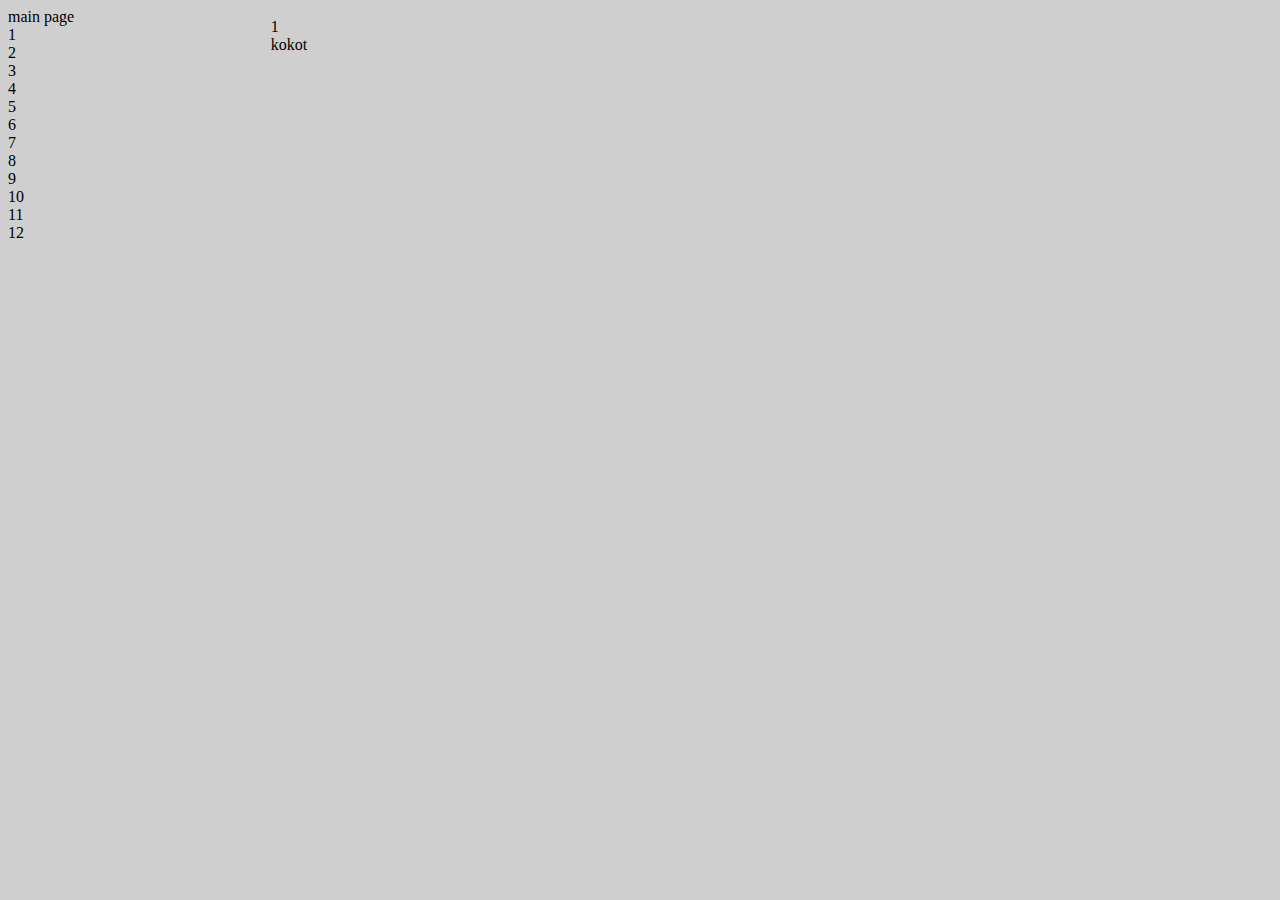
<file: Project-dvanact-osmitisicovek-sveta/index.html>
<!DOCTYPE html>
<html lang="en">
    <head>
        <meta charset="UTF-8" />
        <meta http-equiv="X-UA-Compatible" content="IE=edge" />
        <meta name="viewport" content="width=device-width, initial-scale=1.0" />
        <link rel="stylesheet" href="style.css" />
        <title>Dvanact osmitisicovek sveta</title>
    </head>
    <body>
        <div class="main">
            <div class="menu">
                <div class="menu-box">main page</div>
                <div class="menu-box">1</div>
                <div class="menu-box">2</div>
                <div class="menu-box">3</div>
                <div class="menu-box">4</div>
                <div class="menu-box">5</div>
                <div class="menu-box">6</div>
                <div class="menu-box">7</div>
                <div class="menu-box">8</div>
                <div class="menu-box">9</div>
                <div class="menu-box">10</div>
                <div class="menu-box">11</div>
                <div class="menu-box">12</div>
            </div>
            <div class="container">1
                <div>kokot</div>
            </div>
        </div>
    </body>
</html>
</file>
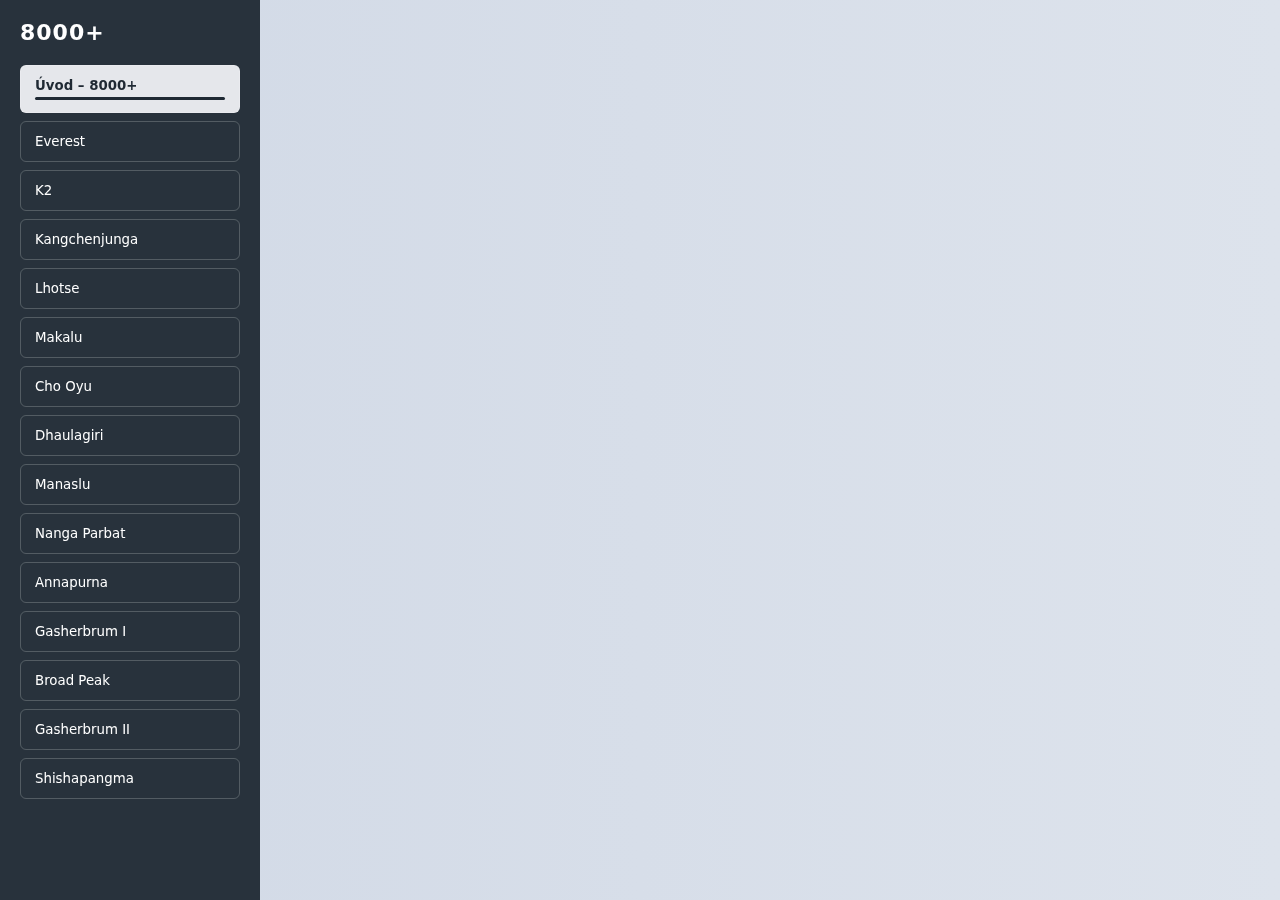
<file: htdocs/Ctrnact-dvanact-osmitisicovek-sveta/index.html>
<!DOCTYPE html>
<html lang="cs">
<head>
    <meta charset="UTF-8" />
    <meta name="viewport" content="width=device-width, initial-scale=1.0" />
    <title>Čtrnáct osmitisícovek světa</title>
    <link rel="stylesheet" href="style.css" />
</head>
<body>

<div class="main">
    <aside class="menu">
        <h1>8000+</h1>

        <button class="menu-button active" data-target="intro">Úvod – 8000+</button>

        <button class="menu-button" data-target="1">Everest</button>
        <button class="menu-button" data-target="2">K2</button>
        <button class="menu-button" data-target="3">Kangchenjunga</button>
        <button class="menu-button" data-target="4">Lhotse</button>
        <button class="menu-button" data-target="5">Makalu</button>
        <button class="menu-button" data-target="6">Cho Oyu</button>
        <button class="menu-button" data-target="7">Dhaulagiri</button>
        <button class="menu-button" data-target="8">Manaslu</button>
        <button class="menu-button" data-target="9">Nanga Parbat</button>
        <button class="menu-button" data-target="10">Annapurna</button>
        <button class="menu-button" data-target="11">Gasherbrum I</button>
        <button class="menu-button" data-target="12">Broad Peak</button>
        <button class="menu-button" data-target="13">Gasherbrum II</button>
        <button class="menu-button" data-target="14">Shishapangma</button>

    </aside>

    <main class="container">
        <div id="main-content" class="main-content">
        </div>
    </main>
</div>

<script src="script.js"></script>
</body>
</html>
</file>
<file: Project-dvanact-osmitisicovek-sveta/style.css>
body {
    background-color: rgb(207, 207, 207);
}

.main {
    display: grid;
    grid-template-columns: 20fr 80fr; 
}

.menu {
    height: fit-content;
    padding: 10px;
    padding-top: 0px;
    padding-left: 0px;
}

.menu-button {
    padding: 10px;
    margin: 5px;
    margin-left: 0px;
    border: 1px solid black;
}

.container {
    width: auto;
    height: auto;
    padding: 10px
}

.main-line {
    display: grid;
    grid-template-columns: 10fr 90fr;
    width: auto;
    height: 50px;
    background-color: grey;
    border:  2px solid black;
}

.line-button  {
    padding: 10px;
    margin: 5px;
    border: 1px solid black;
    height: 10px;
    width: 80px;
}
</file>
<file: htdocs/Ctrnact-dvanact-osmitisicovek-sveta/style.css>
* {
    box-sizing: border-box;
    margin: 0;
    padding: 0;
    font-family: system-ui, -apple-system, BlinkMacSystemFont, sans-serif;
}

body {
    background: linear-gradient(270deg, #e6e9ec, #f5f7f8, #d1d9e6);
    background-size: 600% 600%;
    animation: gradientBG 15s ease infinite;
    color: #2b2b2b;
}

@keyframes gradientBG {
    0% {background-position: 0% 50%;}
    50% {background-position: 100% 50%;}
    100% {background-position: 0% 50%;}
}

.main {
    display: grid;
    grid-template-columns: 260px 1fr;
    min-height: 100vh;
}

.menu {
    background: rgba(31,41,51,0.95);
    backdrop-filter: blur(5px);
    color: white;
    padding: 20px;
}

.menu h1 {
    font-size: 22px;
    margin-bottom: 20px;
    letter-spacing: 1px;
}

.menu-button {
    width: 100%;
    padding: 12px 14px;
    margin-bottom: 8px;
    background: transparent;
    border: 1px solid rgba(255,255,255,0.2);
    color: white;
    text-align: left;
    cursor: pointer;
    border-radius: 6px;
    transition: all 0.3s ease;
    position: relative;
}

.menu-button:hover {
    background: rgba(255,255,255,0.1);
    transform: translateX(5px);
    box-shadow: 0 4px 12px rgba(0,0,0,0.2);
}

.menu-button.active {
    background: #e5e7eb;
    color: #1f2933;
    font-weight: 600;
}

.menu-button.active::after {
    content: "";
    display: block;
    height: 3px;
    width: 100%;
    background: #1f2933;
    border-radius: 3px;
    margin-top: 4px;
}

.container {
    padding: 40px;
}

.main-content {
    background: white;
    padding: 40px;
    max-width: 700px;
    border-radius: 12px;
    box-shadow: 0 10px 25px rgba(0,0,0,0.08);
    opacity: 0;
    transform: translateY(20px);
    animation: fadeInUp 0.6s forwards;
}

@keyframes fadeInUp {
    to {
        opacity: 1;
        transform: translateY(0);
    }
}

.main-content h2 {
    font-size: 32px;
    margin-bottom: 15px;
}

.main-content p {
    font-size: 18px;
    margin-bottom: 12px;
    color: #555;
}

.mountain-img {
    width: 100%;
    max-height: 350px;
    object-fit: cover;
    border-radius: 10px;
    margin: 20px 0;
    transition: transform 0.5s ease, box-shadow 0.5s ease;
}

.mountain-img:hover {
    transform: scale(1.03);
    box-shadow: 0 15px 25px rgba(0,0,0,0.2);
}

.description {
    margin-top: 15px;
    font-size: 17px;
    line-height: 1.6;
}
</file>
